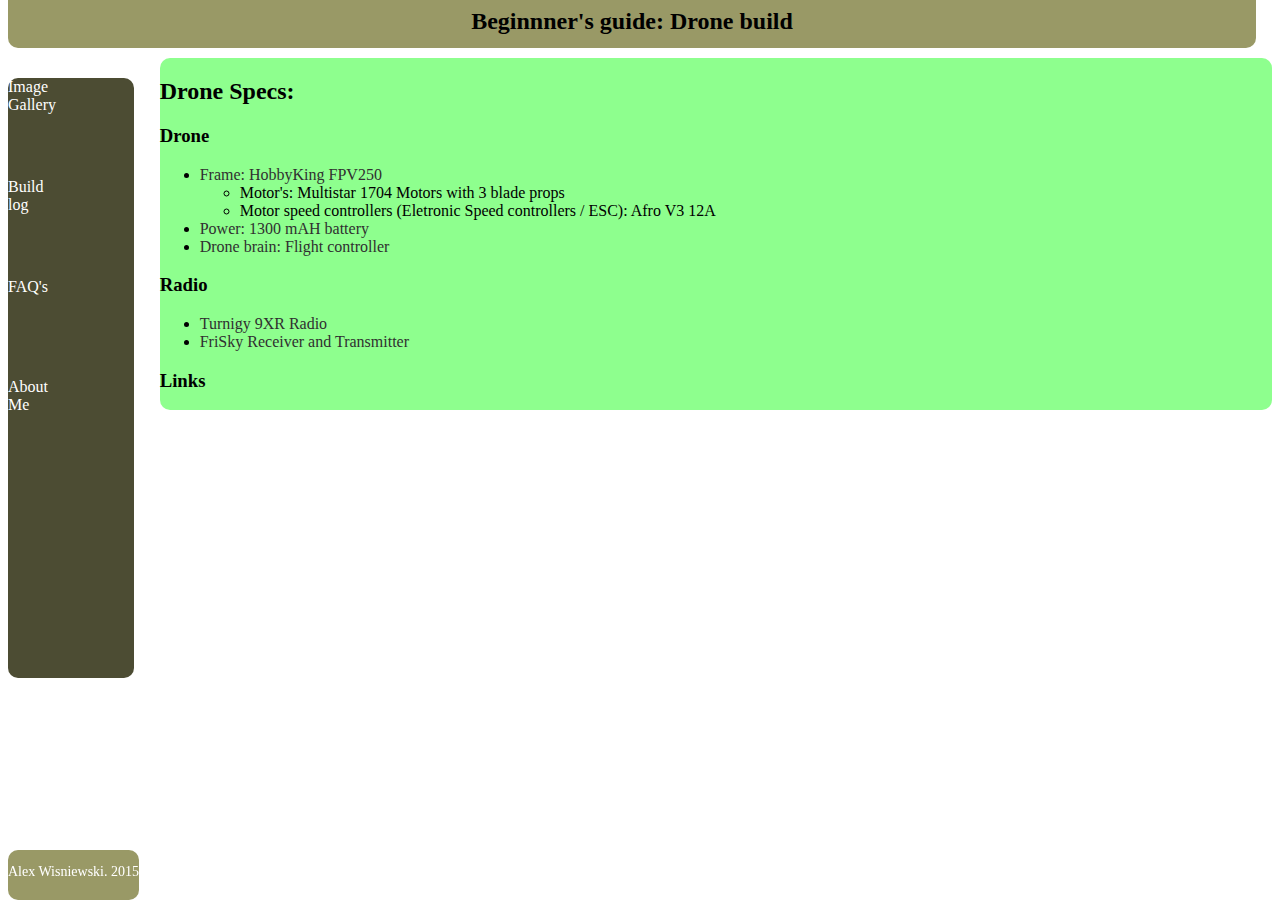
<file: index.html>
<!DOCTYPE html>
<html>
    <head> 
        <link type="text/css" rel="stylesheet" href="stylesheet.css">
    </head>

    <body>
        <div id="header">
            <!-- Below just to auto refresh -->
            <meta http-equiv="refresh" content="15">
            <p id="name"><h2>Beginnner's guide: Drone build</h2>

            </p>
        </div>
            
    <<div class="leftside">

        <div style="width:50px; height:100px;">
        <a href="gallery.html">Image Gallery</a></div>

        <div style="width:50px; height:100px;">
        <a href="buildlog.html">Build log</a></div>

        <div style="width:50px; height:100px;">
        <a href="faq.html">FAQ's</a></div>

        <div style="width:50px; height:100px;">
        <a href="aboutme.html">About Me</a></div>
        
    </div>
    
    




    <div class="rightside">
        <h2> Drone Specs: </h2>
        <h3>Drone</h3>
        <ul>
            <li><a href="https://www.hobbyking.com/hobbyking/store/uh_viewItem.asp?idProduct=52863">Frame: HobbyKing FPV250</a></li>
            <ul>
            <li>Motor's: Multistar 1704 Motors with 3 blade props</li>
            <li>Motor speed controllers (Eletronic Speed controllers / ESC): Afro V3 12A</li>
            
        </ul>
        <li><a href="https://www.hobbyking.com/hobbyking/store/uh_viewItem.asp?idProduct=58835">Power: 1300 mAH battery</a></li>
        <li><a href="https://www.hobbyking.com/hobbyking/store/uh_viewItem.asp?idProduct=56269">Drone brain: Flight controller</a></li>
        </ul>
        <h3> Radio</h3>
        <ul>
            <li> <a href="https://www.hobbyking.com/hobbyking/store/uh_viewItem.asp?idProduct=31544">Turnigy 9XR Radio</a></li>
            <li> <a href="https://www.hobbyking.com/hobbyking/store/uh_viewItem.asp?idProduct=14355">FriSky Receiver and Transmitter</a></li>
        </ul>
        
        <h3> Links</h3>
        
    </div>
    <div id="footer">
        <p> Alex Wisniewski. 2015<p>
    </div>
</body>
</html>
</file>
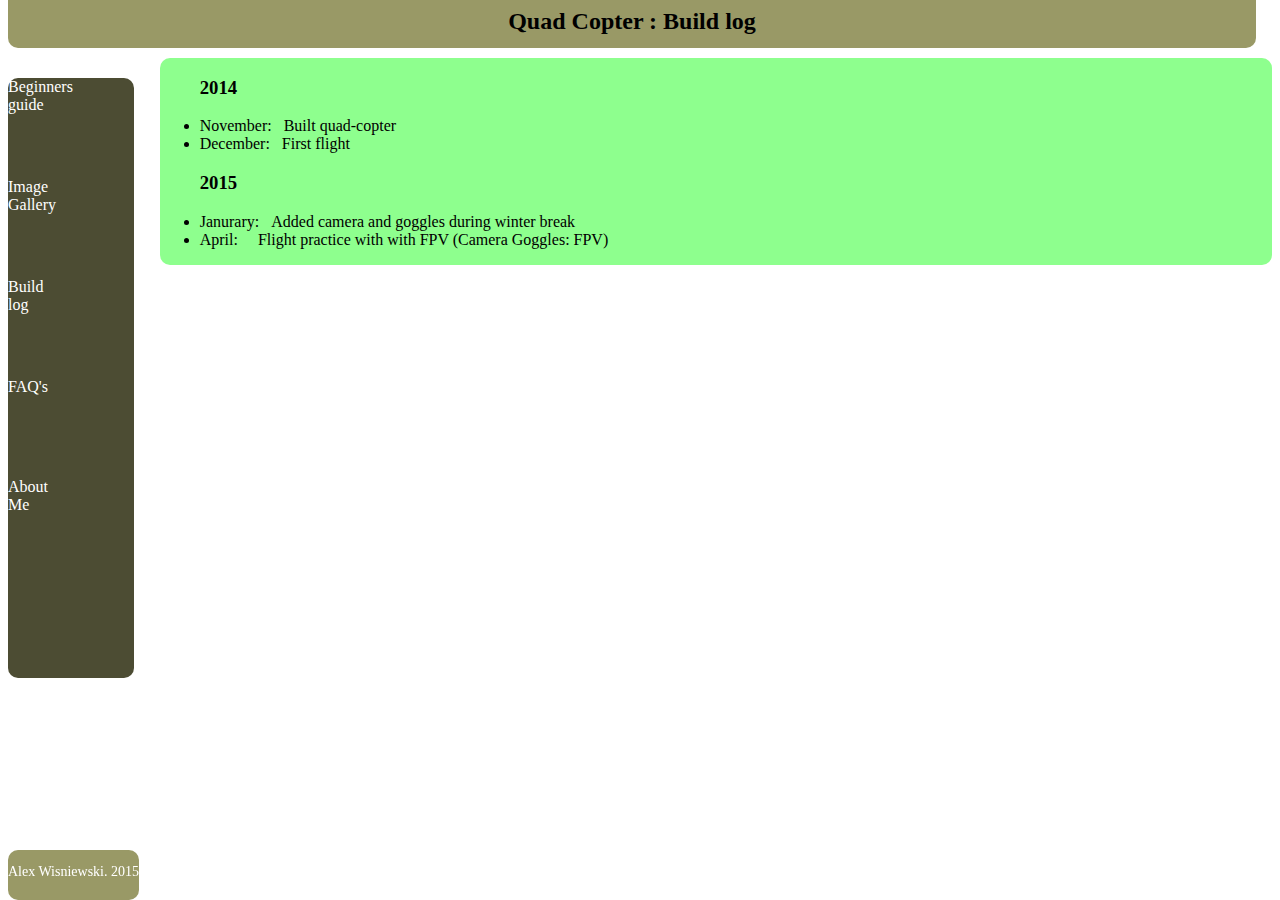
<file: buildlog.html>
<!DOCTYPE html>
<html>
	<head> 
		<link type="text/css" rel="stylesheet" href="stylesheet.css">
	</head>

	<body>

        <div id="header">
            <!-- Below just to auto refresh -->
            <meta http-equiv="refresh" content="5">
            <p id="name"><h2>Quad Copter : Build log</h2>

            </p>
        </div>
            
    <<div class="leftside">

        <div style="width:50px; height:100px;">
        <a href="index.html">Beginners guide</a></div>
        
        <div style="width:50px; height:100px;">
        <a href="gallery.html">Image Gallery</a></div>


        <div style="width:50px; height:100px;">
        <a href="buildlog.html">Build log</a></div>

        <div style="width:50px; height:100px;">
        <a href="faq.html">FAQ's</a></div>

        <div style="width:50px; height:100px;">
        <a href="aboutme.html">About Me</a></div>
        
    </div>
    
    




    <div class="rightside">
        <!-- To-do: Make table below to get indents correct -->
        <ul>
            <h3>2014</h3>

            <li>November:   &nbsp;&nbsp;Built quad-copter</li>
            <li>December:   &nbsp;&nbsp;First flight </li>

            <h3>2015</h3>
            <li>Janurary:   &nbsp;&nbsp;Added camera and goggles during winter break</li>
            <li>April:      &nbsp;&nbsp;&nbsp;&nbsp;Flight practice with with FPV (Camera Goggles: FPV)</li>


        
    </div>
    <div id="footer">
        <p> Alex Wisniewski. 2015<p>
    </div>


    </body>
</html>
</file>
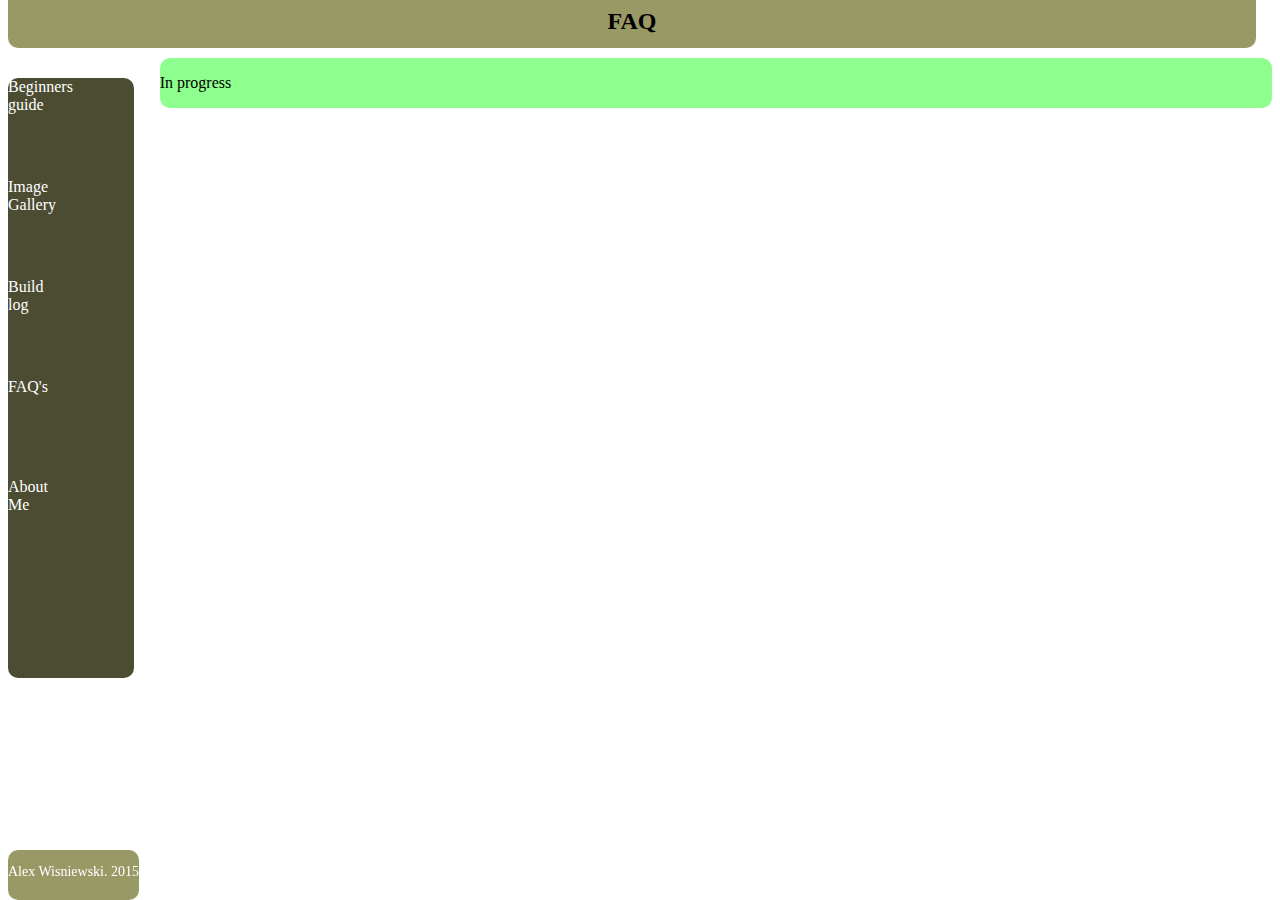
<file: faq.html>
<!DOCTYPE html>
<html>
	<head> 
		<link type="text/css" rel="stylesheet" href="stylesheet.css">
	</head>

	<body>

        <div id="header">
            <!-- Below just to auto refresh -->
            <meta http-equiv="refresh" content="5">
            <p id="name"><h2>FAQ</h2>

            </p>
        </div>
            
    <<div class="leftside">

    	<div style="width:50px; height:100px;">
		<a href="index.html">Beginners guide</a></div>
        
        <div style="width:50px; height:100px;">
        <a href="gallery.html">Image Gallery</a></div>


        <div style="width:50px; height:100px;">
        <a href="buildlog.html">Build log</a></div>

        <div style="width:50px; height:100px;">
        <a href="faq.html">FAQ's</a></div>

        <div style="width:50px; height:100px;">
        <a href="aboutme.html">About Me</a></div>
        
    </div>
    
    




    <div class="rightside">
        <p> In progress</p>
        
    </div>
    <div id="footer">
        <p> Alex Wisniewski. 2015<p>
    </div>


    </body>
</html>
</file>
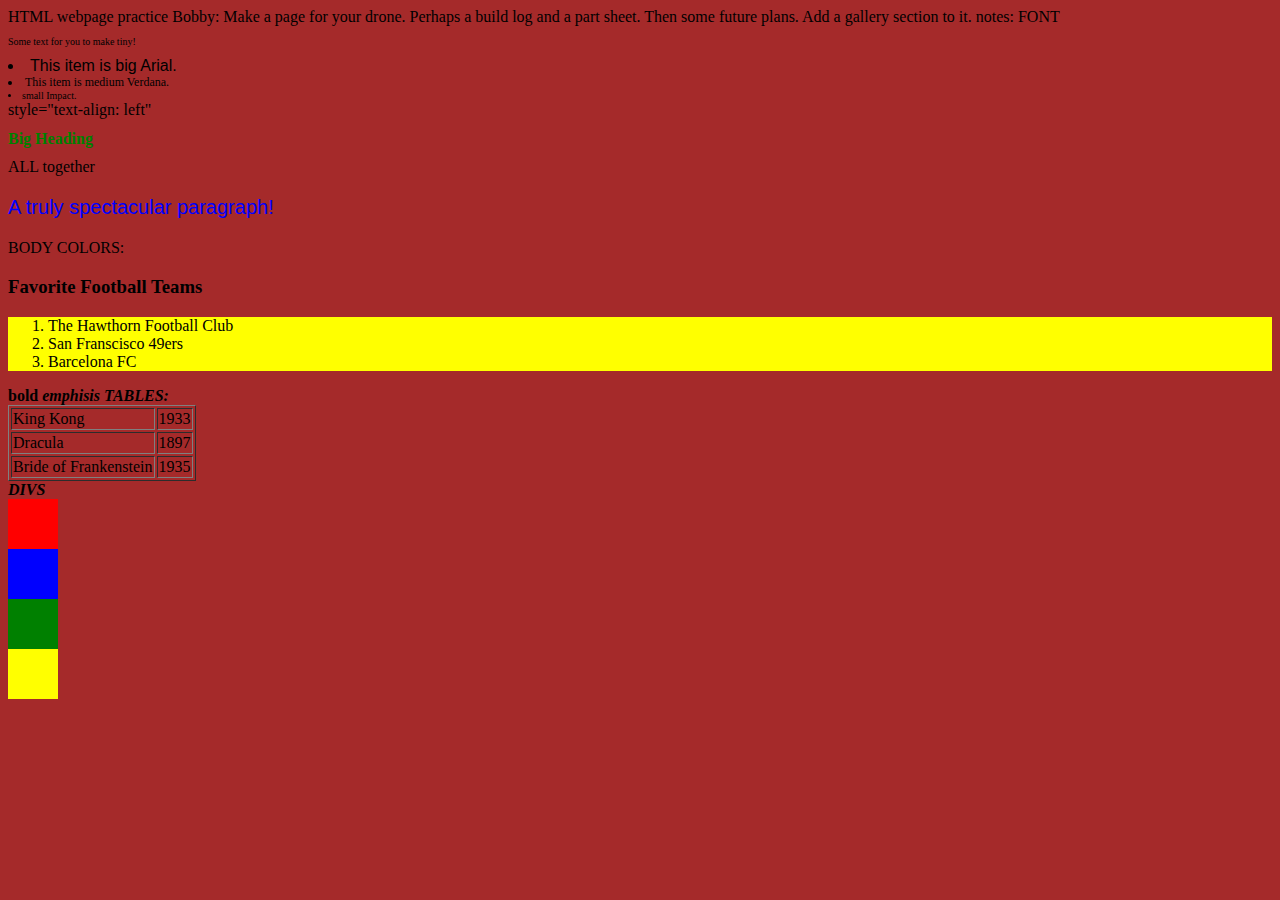
<file: ReferenceInfo.html>
HTML webpage practice

Bobby:
Make a page for your drone. Perhaps a build log and a part sheet. Then some future plans.

Add a gallery section to it.



notes: 
FONT
<p style="font-size: 10px"> Some text for you to make tiny! </p>

	<li style="font-family: arial; font-size:16px">This item is big Arial.</li>
		 	<li style="font-family: verdana; font-size:12px">This item is medium Verdana.</li>
		 	<li style="font-family: impact; font-size:10px">small Impact.</li>

		style="text-align: left"

		<h1 style="color:green; font-size:16px">Big Heading</h1>

		ALL together
		<p style="font-size:20px; color:blue ; font-family: Arial">A truly spectacular paragraph!</p>

BODY COLORS:
	<body style="background-color: brown">
		<h3>Favorite Football Teams</h3>
			<ol style="background-color: yellow">
				<li>The Hawthorn Football Club</li>	
				<li>San Franscisco 49ers</li>
				<li>Barcelona FC</li>
			</ol>			


			<strong> bold
				<em> emphisis


TABLES:
 <table border="1px">
            <tr>
                <td>King Kong</td>
                <td>1933</td>     
            </tr>
            
            <tr>
                <td>Dracula</td>
                <td>1897</td>
                
            </tr>
            
            <tr>
                <td>Bride of Frankenstein</td>
                <td>1935</td>
            </tr>
        </table>

DIVS
	<div style="width:50px; height:50px; background-color:red">
	</div>
		<div style="width:50px; height:50px; background-color:blue"></div>
		<div style="width:50px; height:50px; background-color:green"></div>
		<div style="width:50px; height:50px; background-color: yellow"></div>
</file>
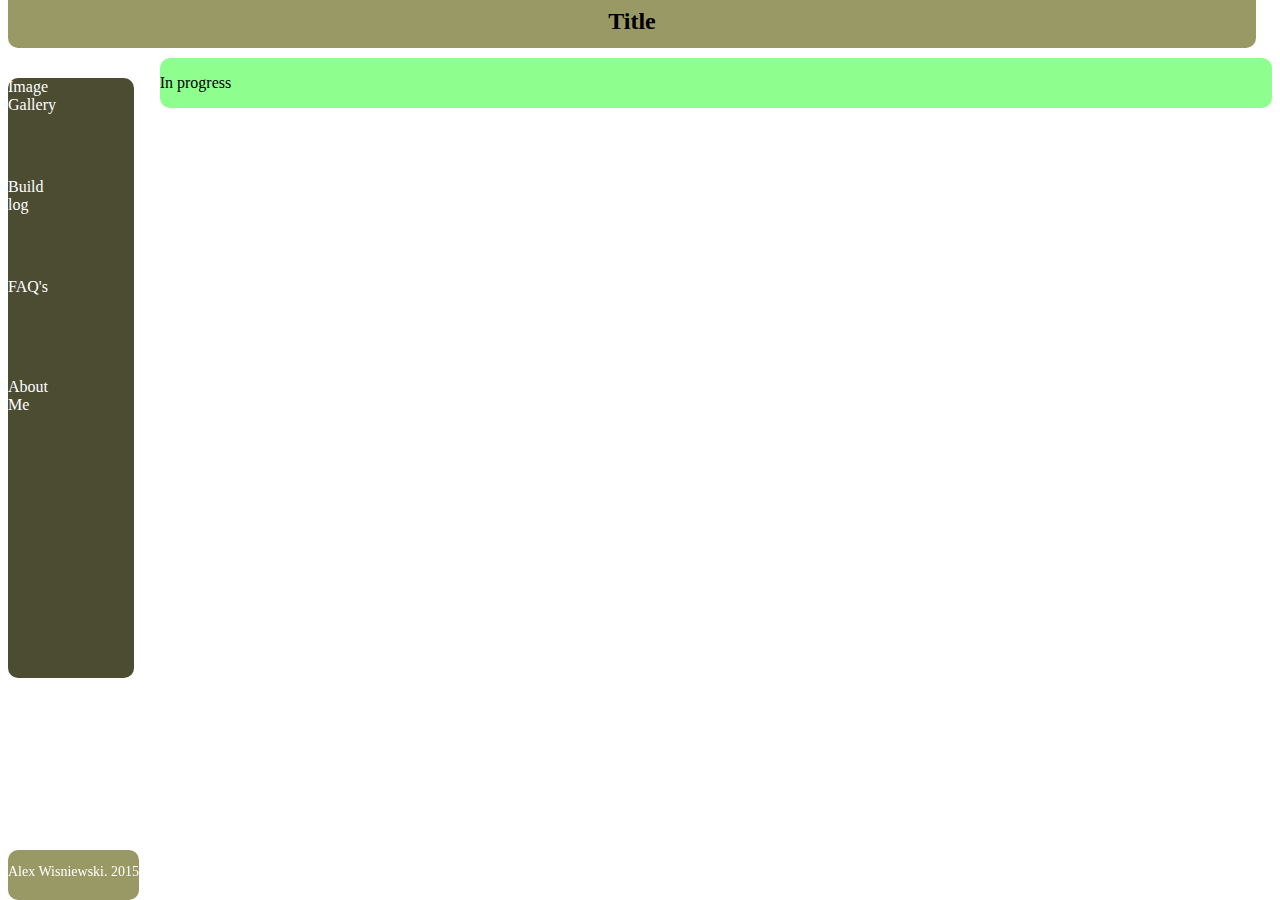
<file: template.html>
<!DOCTYPE html>
<html>
	<head> 
		<link type="text/css" rel="stylesheet" href="stylesheet.css">
	</head>

	<body>

        <div id="header">
            <!-- Below just to auto refresh -->
            <meta http-equiv="refresh" content="15">
            <p id="name"><h2>Title</h2>

            </p>
        </div>
            
    <<div class="leftside">
        
        <div style="width:50px; height:100px;">
        <a href="gallery.html">Image Gallery</a></div>


        <div style="width:50px; height:100px;">
        <a href="buildlog.html">Build log</a></div>

        <div style="width:50px; height:100px;">
        <a href="faq.html">FAQ's</a></div>

        <div style="width:50px; height:100px;">
        <a href="aboutme.html">About Me</a></div>
        
    </div>
    
    




    <div class="rightside">
        <p> In progress</p>
        
    </div>
    <div id="footer">
        <p> Alex Wisniewski. 2015<p>
    </div>


    </body>
</html>
</file>
<file: stylesheet.css>
div {
	border-radius: 10px;
}



#container {
	min-height:100%;
}


a {
	text-decoration: none;
	color: #303030;
}


#header	{
	text-align: center;
	z-index: 1;
	position: fixed;
	width: 97.5%;
	margin-top: -20px;
	height: 60px;
	background-color: #999966;
	margin-bottom: 20px;
}

.leftside {
	position: relative;
	float: left;
	margin-top: 70px;
	width: 10%;
	height: 600px;
	/* #4C4C33 */
	background-color: #4C4C33 ;
	margin-bottom: 10px;
	color: blue;

}

 /*  For left sidebar Navigation links - KEEP */
.leftside a {
  color: white;
  align: center;
}


.rightside {
	position: relative;
	float: right;
	margin-top: 50px;
	width: 88%;
	/* height: 600px; */
	background-color: #8EFF8E;
	margin-bottom: 10px;
}

/* Gallery images: Size them  */
.rightside table tr td img {

	width:250px;
	height:275px;

}



#footer {

	/* Footer practice, forcing footer to be at the true bottom  */
	/*   */

	z-index: 10;
	
	height: 50px;
	background-color: #999966;
	position: fixed;
	clear: both;   
	float: bottom; 

	font-family: times;
	font-size: 14px;
	text-align: center;
	color: white;
	bottom:0

}



img {
	width:100px;
	height:100px;
}




/*     needed? or for example?   */
table tr td {
	border: 3px #70b8ff solid;
	font-size: 20px;
	background-color: #8EFF8E;
}

/*     needed? or for example?   */
div div div h3  {   color: red;
}
</file>
